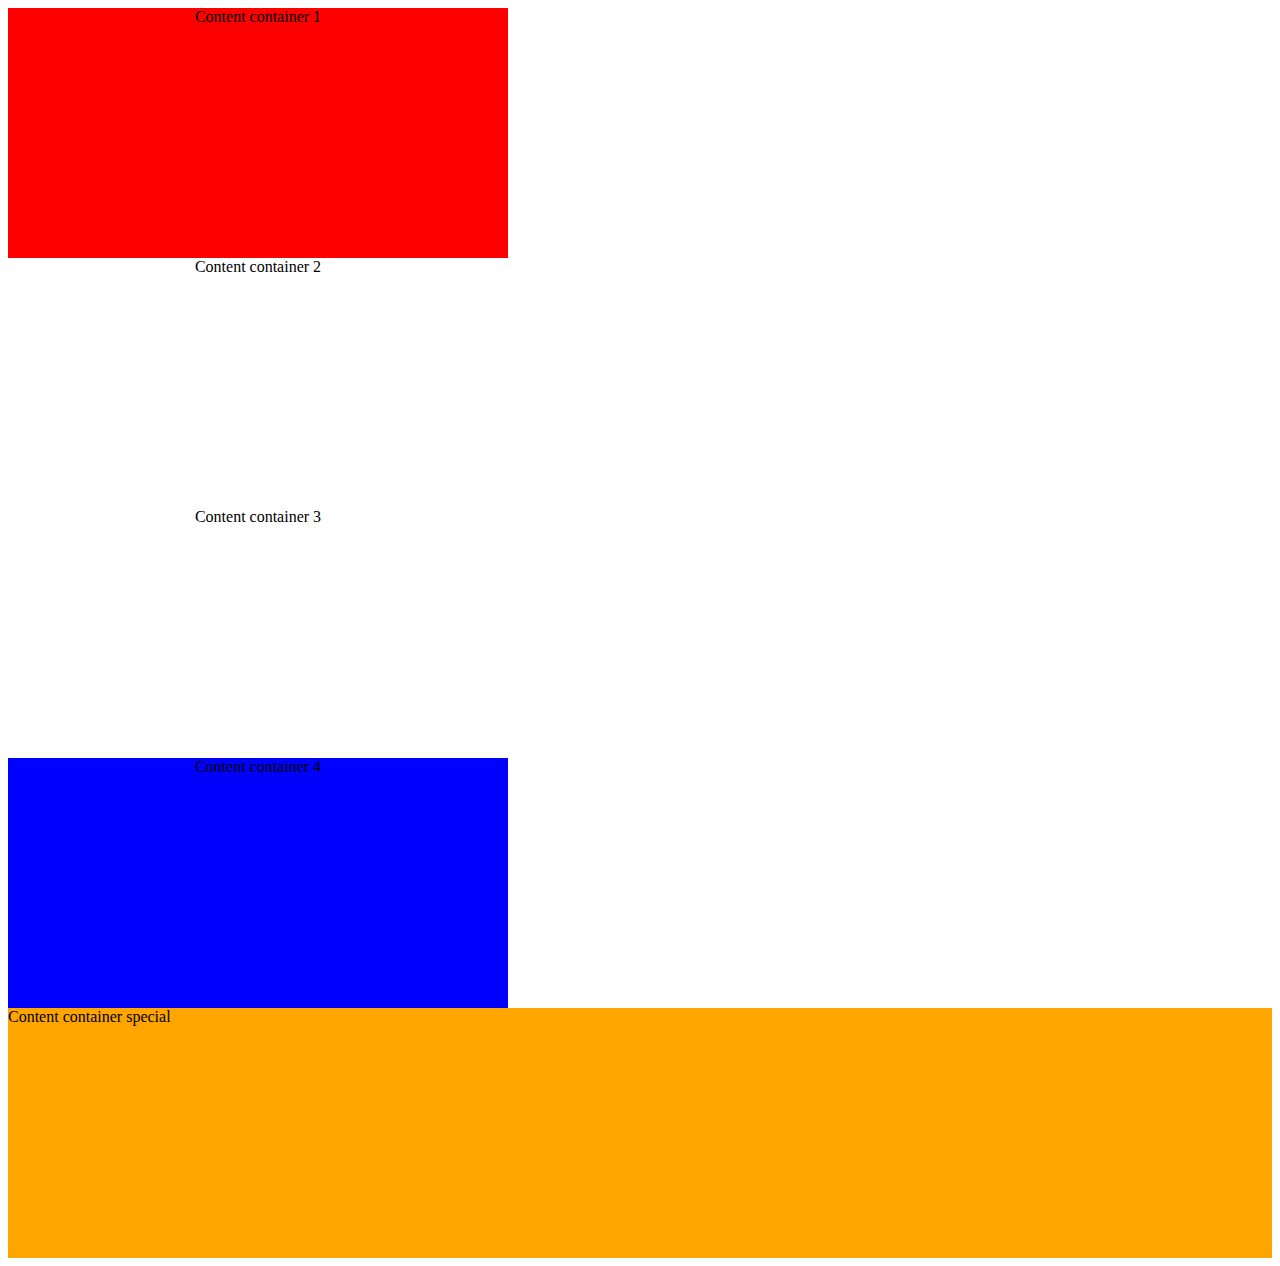
<file: test.html>
<html>
	<head>
		<title>test</title>
		<style type="text/css">
			.content {
				height: 250px;
				width: 500px;
				text-align: center;
			}
			.content:first-child { background: red; }
			.content:nth-last-child(1) { background: blue; }
			body section:last-of-type { background: blue; }
			.special-content { height: 250px; background: orange; }
		</style>
	</head>
	<body>
		<section class="content">
			Content container 1
		</section>

		<section class="content">
			Content container 2
		</section>

		<section class="content">
			Content container 3
		</section>

		<section class="content">
			Content container 4
		</section>

		<div class="special-content">
			Content container special
		</div>
	</body>
</html>
</file>
